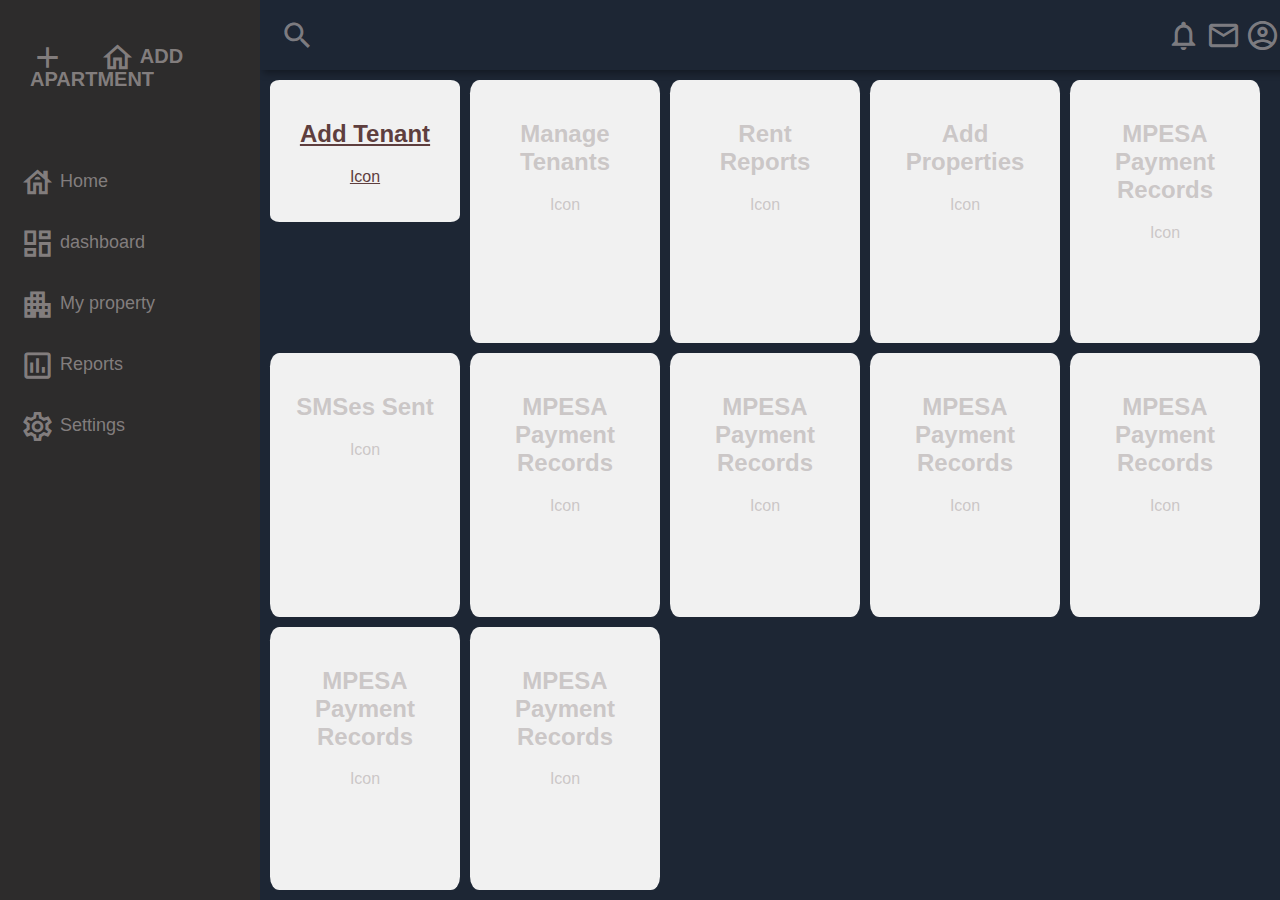
<file: tenant.html>
<!DOCTYPE html>
<html lang="en">
  <head>
    <meta charset="utf-8">
    <meta name="viewport" content="width=device-width,initial-scale=1.0">
    <title>Tenant Dashboard</title>

    <!-- Montserrat Font -->
    <link href="https://fonts.googleapis.com/css2?family=Montserrat:wght@100;200;300;400;500;600;700;800;900&display=swap" rel="stylesheet">

    <!-- Material Icons -->
    <link href="https://fonts.googleapis.com/icon?family=Material+Icons+Outlined" rel="stylesheet">

    <!-- Custom CSS -->
    <link rel="stylesheet" href="style.tenant.css">
  </head>
  <body>
    <div class="grid-container">

      <!-- Header -->
      <header class="header">
        <div class="menu-icon" onclick="openSidebar()">
          <span class="material-icons-outlined">menu</span>
        </div>
        <div>
        </div>
        <div class="header-left">
          <span class="material-icons-outlined">search</span>
        </div>
        <div class="header-right">
          <span class="material-icons-outlined">notifications</span>
          <span class="material-icons-outlined">email</span>
          <span class="material-icons-outlined">account_circle</span>
        </div>
      </header>
      <!-- End Header -->

      <!-- Sidebar -->
      <aside id="sidebar">
        <div class="sidebar-title">
          <div class="sidebar-brand">
            <span class="material-icons-outlined">add_home</span> ADD APARTMENT
          </div>
          <span class="material-icons-outlined" onclick="closeSidebar()">close</span>
        </div>

        <ul class="sidebar-list">
          <li class="sidebar-list-item">
              <span class="material-icons-outlined">house</span> Home
            </a>
          </li>
          <li class="sidebar-list-item">
              <span class="material-icons-outlined">dashboard</span> dashboard
            </a>
          </li>
          <li class="sidebar-list-item">
              <span class="material-icons-outlined">apartment</span> My property
            </a>
          </li>
          <li class="sidebar-list-item">
              <span class="material-icons-outlined">poll</span> Reports
            </a>
          </li>
          <li class="sidebar-list-item">
              <span class="material-icons-outlined">settings</span> Settings
            </a>
          </li>
        </ul>
      </aside>

    <!-----------------------------GRID BUTTONS---------------------------------------->
    
    <div class="container">
        <a href="add_tenant.html">  <div class="grid-item">
                <h2>Add Tenant</h2>
                <p>Icon</p>
            </div>
        </a>
        <div class="grid-item">
            <h2>Manage Tenants</h2>
            <p>Icon</p>
        </div>
        <div class="grid-item">
            <h2>Rent Reports</h2>
            <p>Icon</p>
        </div>
        <div class="grid-item">
            <h2>Add Properties</h2>
            <p>Icon</p>
        </div>
        <div class="grid-item">
            <h2>MPESA Payment Records</h2>
            <p>Icon</p>
        </div>
        <div class="grid-item">
            <h2>SMSes Sent</h2>
            <p>Icon</p>
        </div>
        <div class="grid-item">
          <h2>MPESA Payment Records</h2>
          <p>Icon</p>
      </div>
      <div class="grid-item">
        <h2>MPESA Payment Records</h2>
        <p>Icon</p>
    </div>
    <div class="grid-item">
      <h2>MPESA Payment Records</h2>
      <p>Icon</p>
  </div>
  <div class="grid-item">
    <h2>MPESA Payment Records</h2>
    <p>Icon</p>
</div>
<div class="grid-item">
  <h2>MPESA Payment Records</h2>
  <p>Icon</p>
</div>
<div class="grid-item">
  <h2>MPESA Payment Records</h2>
  <p>Icon</p>
</div>
    </div>
</body>
</html>

</html>
</file>
<file: style.tenant.css>
/*----------------------------------tenant dashboard----------------------------------*/
body {
    margin: 0;
    padding: 0;
    background-color:#1d2634 ;
    color: #b5aeaea4;
    font-family: "Montserrat", sans-serif;

}
.material-icons-outlined
{
vertical-align: middle;
line-height: 1px;
font-size: 35px;
}
.grid-container {
    display: grid;
    grid-template-columns: 260px 1fr 1fr 1fr;
    grid-template-rows: 0.2fr 3fr;
    grid-template-areas:
      'sidebar header header header'
      'sidebar main main main';
    height: 100vh;
  }


/*------------------HEADER-------------------*/
.header {
    grid-area: header;
    height: 70px;
    display: flex;
    align-items: center;
    justify-content: space-between;
    padding:0 30px 0 30px;
    box-shadow: 0 6px 7px -3px rgba(0, 0, 0, 0.35);
}
.menu-icon {
    display: none;
}
/*------------------SIDEBAR-------------------*/

#sidebar {
    grid-area: sidebar;
    height: 100%;
    background-color: #2d2c2c;
    overflow: auto;
    transition: all 0.5s;
    -webkit-transition: all 0.5s;
    width: 100%;
}
.sidebar-title{
    display: flex;
    justify-content: space-between;
    align-items: center;
    padding: 30px 30px 30px 30px;
    margin-bottom: 30px;

}
.sidebar-title > span{
    display: none;

}
.sidebar-brand {
  margin-top: 15px;
  font-size: 20px;
  font-weight: 700;
}
.sidebar-list {
    padding: 0px;
    margin-top: 15px;
    list-style-type: none;
}
.sidebar-list-item { 
    padding: 20px 20px 20px 20px;
    font-size: 18px;
}
.sidebar-list-item :hover{
    background-color: #46444433;
    cursor: pointer;
}
.sidebar-responsive {
    display: inline !important;
    position: absolute;
    z-index: 12 !important;
}

.main-container{
    grid-area: main;
    overflow: auto;
    padding: 20px 20px;
    color: rgba(255, 255, 255, 0.95);
}
.header-left{
    position: absolute;
    left: 280px;
}
.container {
    padding: 15px 9px;
    padding-bottom: 100px;
} 
.container h1 {
    text-align: center;
    padding-bottom: 15px;
    color: rgba(255, 255, 255, 0.95);
    text-shadow: 0 5px 10px rgba(0, 0, 0, 0.35);
    font-size: 50px;
}
.container .box-container{
    display: grid;
    grid-template-columns: repeat(auto-fit, minmax(270px,1fr));
    gap: 15px;
}
.container .box-container .box{
    box-shadow: 0 5px 10px rgba(0, 0, 0, 0.35);
    border-radius: 5px;
    background: #fff;
    text-align: center;
}
.container .box-container .box img{
    height: 70px;
}
.container .box-container .box h3{
    color: #2d2c2c;
    font-size: 22px;
    padding: 10px 0;

}
.container .box-container .box .btn{
    margin-top: 10px;
    display: inline-block;
    background: #1d2634;
    color: beige;
    font-size: 17px;
    border-radius: 5px;
    padding: 8px 25px;
}
.container .box-container .box .btn:hover{
    letter-spacing: 1px;
}
.container .box-container .box:hover{
    box-shadow: 0 10px 15px rgba(0,0,0,.3);
    transform: scale(1.03);
} 
/*-----------------------------------GRID LAYOUT-------------------------------------------*/
body {
    margin: 0;
    padding: 0;
    font-family: sans-serif;
}



.logo {
    text-align: left;
}

.nav {
    text-align: right;
}

.nav ul {
    margin: 0;
    padding: 0;
    list-style: none;
}

.nav li {
    display: inline-block;
    margin-left: 20px;
}

.nav a {
    color: #fff; /* White text color from image */
    text-decoration: none;
}

.container {
    display: grid;
    grid-template-columns: repeat(5, 190px);
    grid-gap: 10px;
    padding: 10px;
    justify-content: space-around;
    
}
.container a{
    color: #5e3e3e;
    
}

.grid-item {
    background-color: #f1f1f1;
    padding: 20px;
    text-align: center;
    border-radius: 5%;
    justify-content: space-around;
}
.grid-item a {
    color: #f1f1f1;/* Remove underline */
}
.grid-item:hover{
    background: white;
    color: #a9a2a3;
    border-radius: 10%;
}
.grid-item a:hover{
    color: #232020; 
}
</file>
